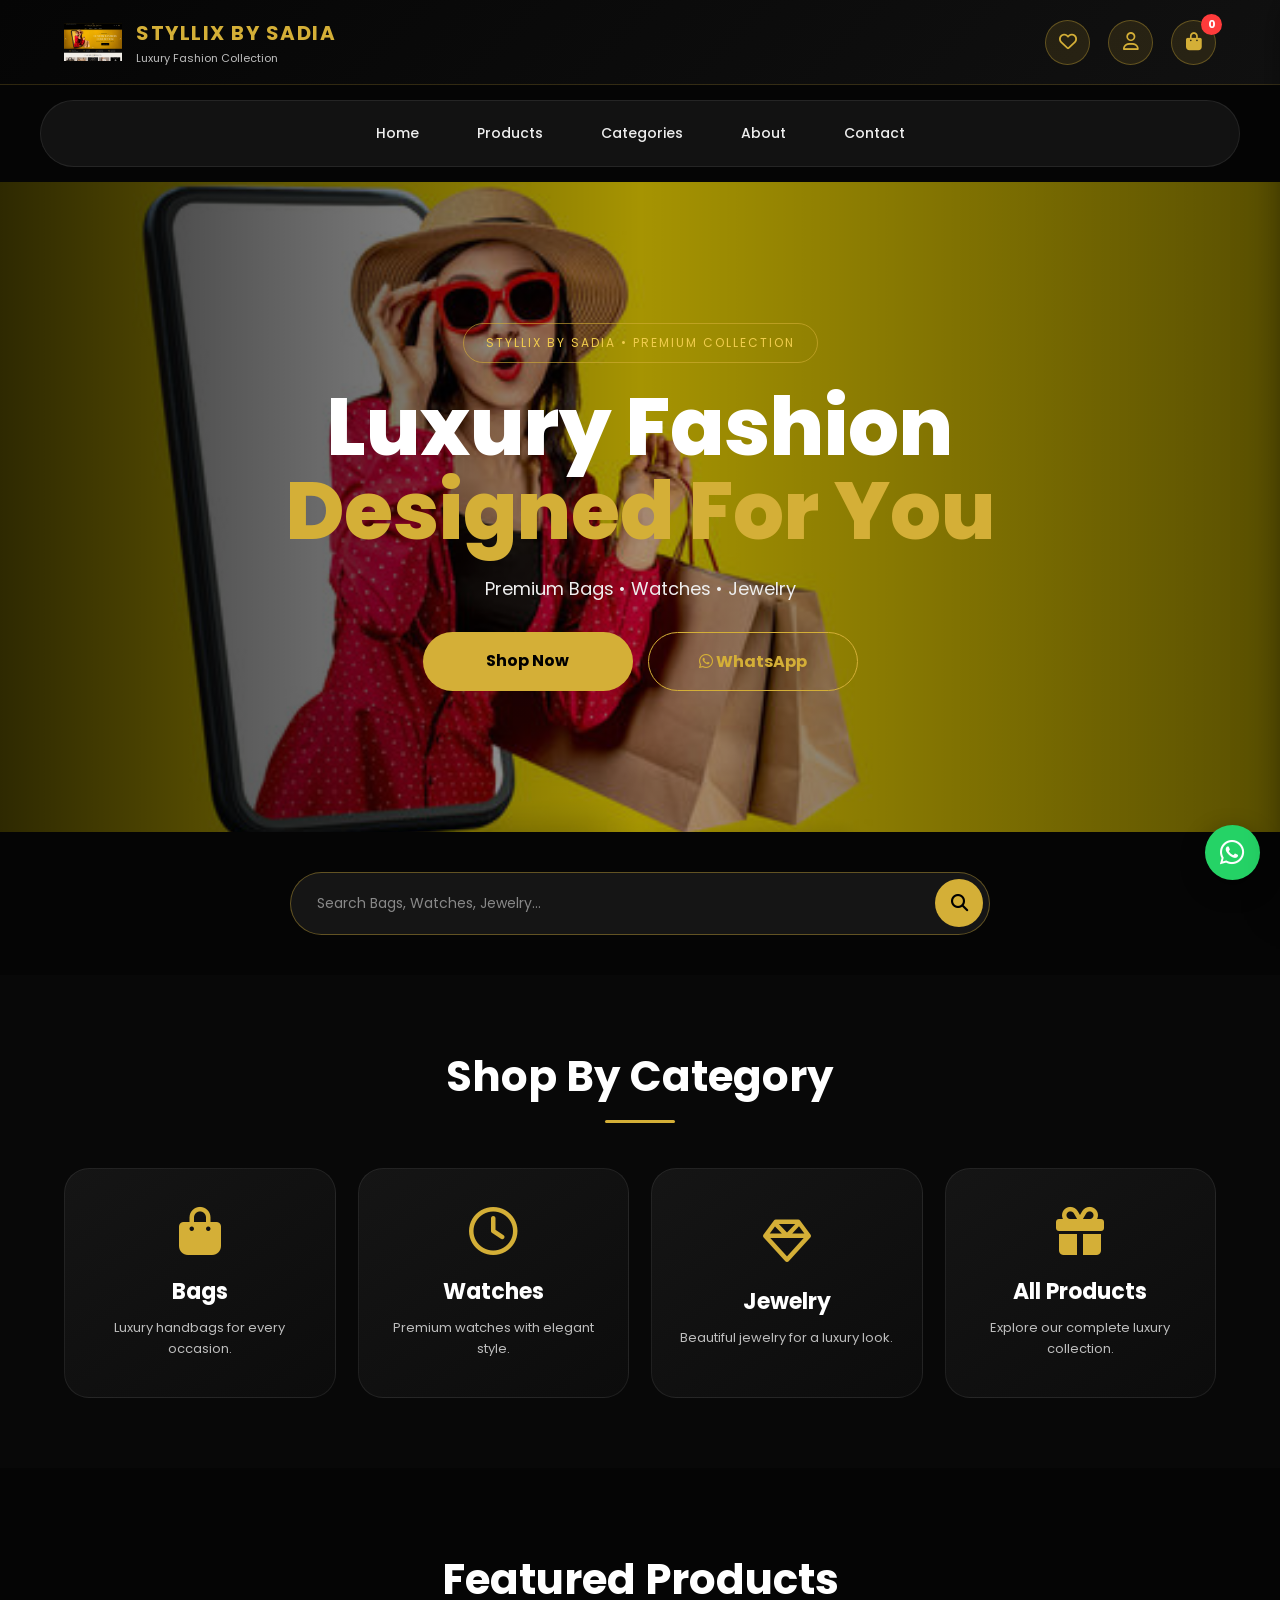
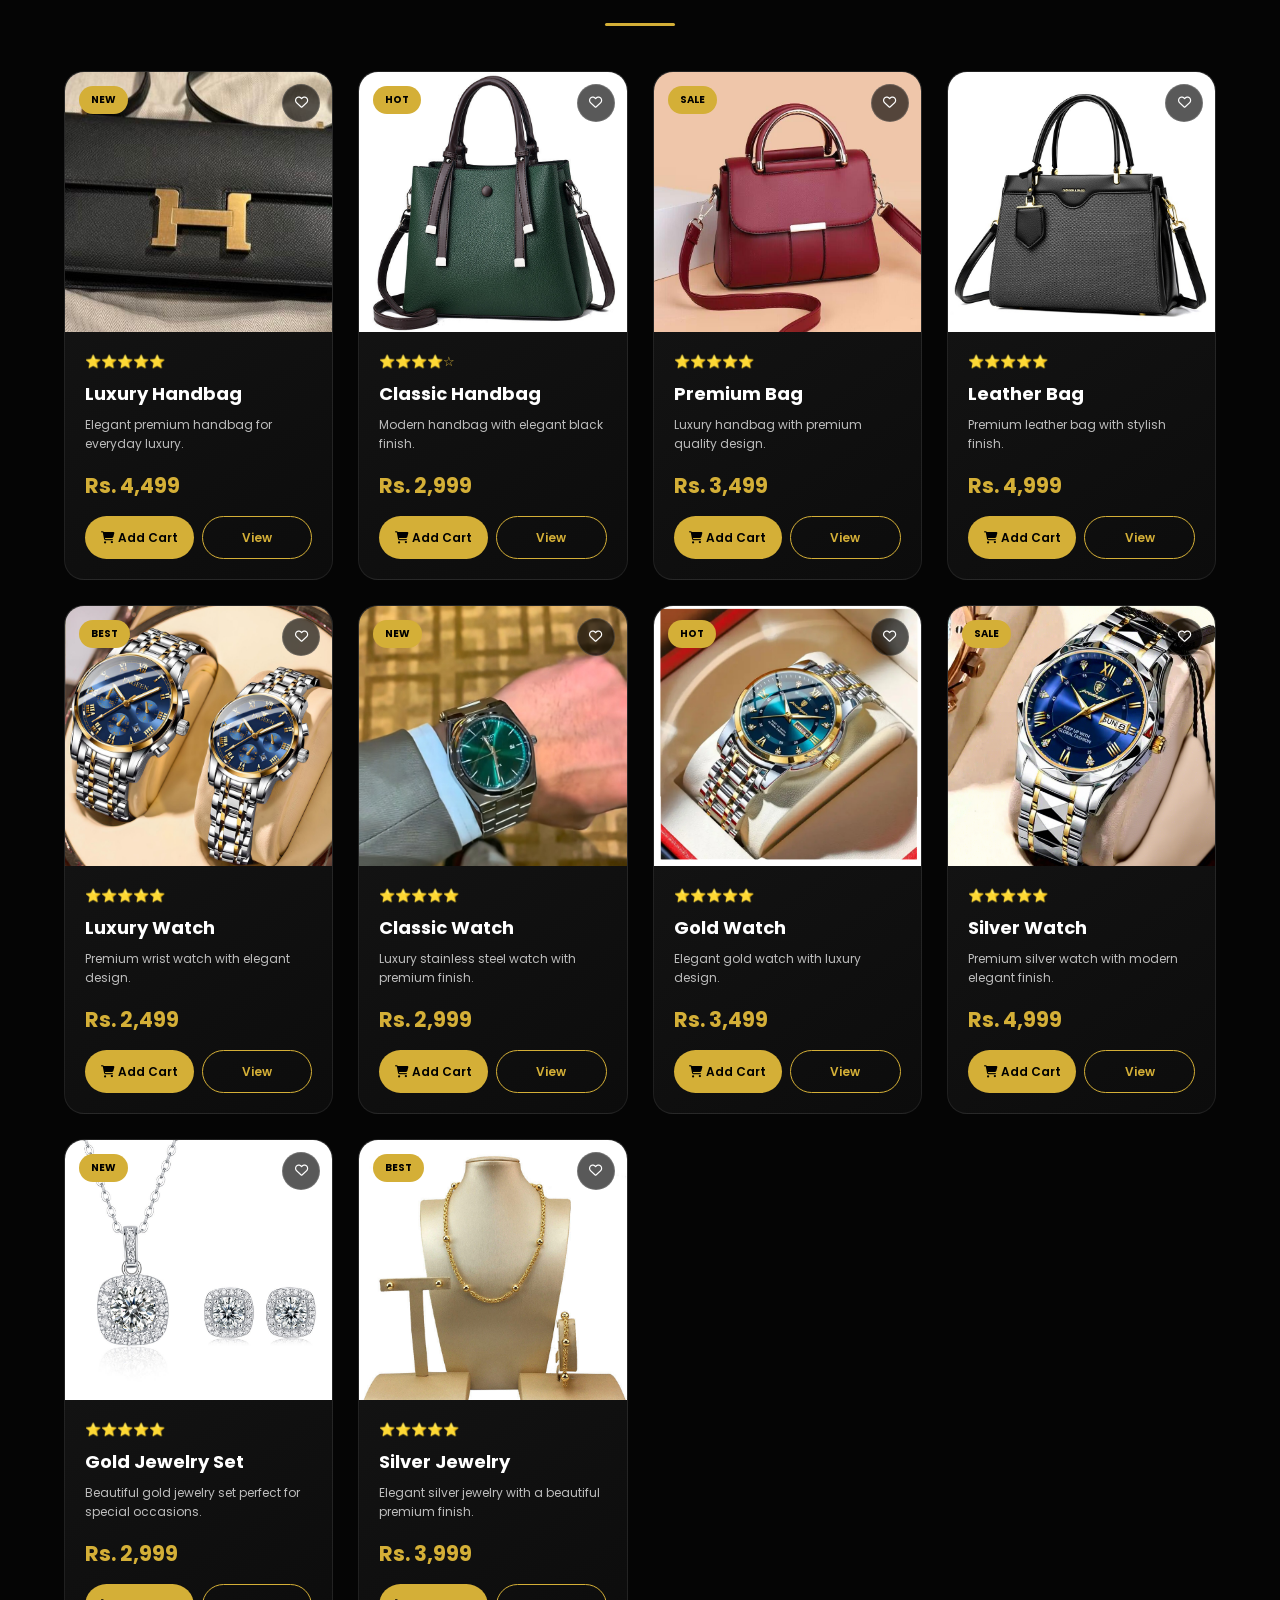
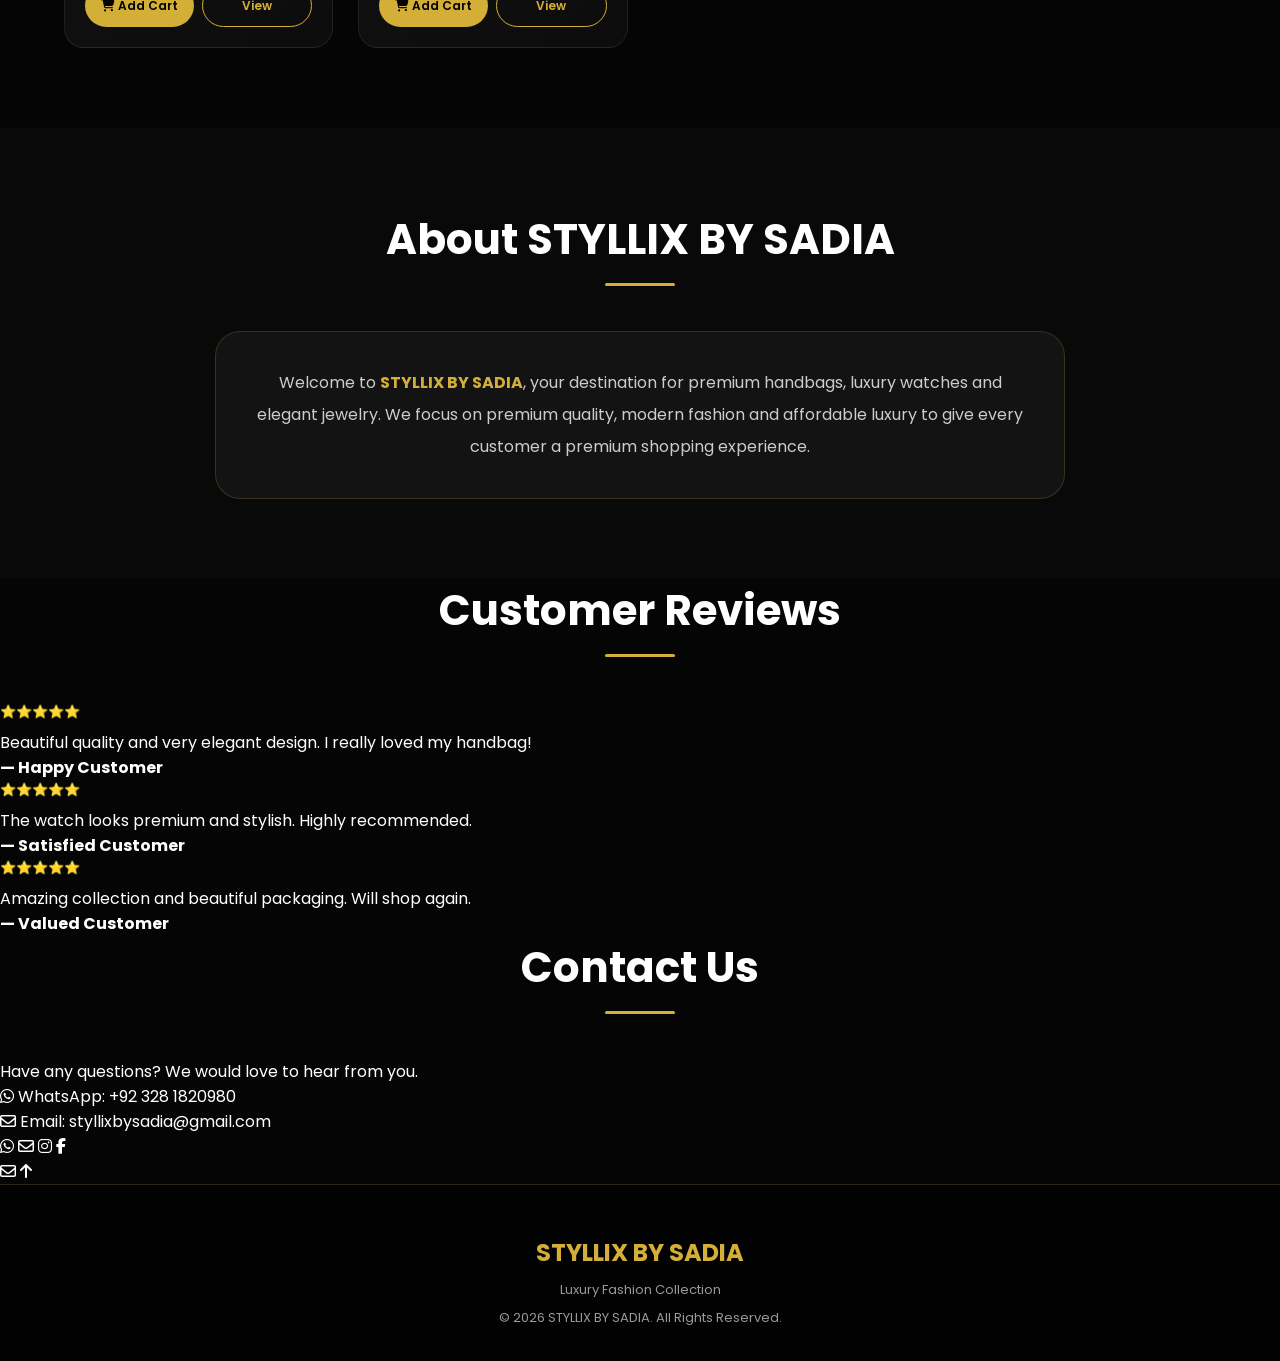
<file: index.html>
<!DOCTYPE html>
<html lang="en">

<head>
    <meta charset="UTF-8">
    <meta name="viewport" content="width=device-width, initial-scale=1.0">

    <title>STYLLIX BY SADIA | Luxury Fashion Store</title>

    <link rel="icon" href="images/logo.png">

    <!-- CSS -->
    <link rel="stylesheet" href="style.css">

    <!-- Google Font -->
    <link rel="preconnect" href="https://fonts.googleapis.com">
    <link rel="preconnect" href="https://fonts.gstatic.com" crossorigin>

    <link href="https://fonts.googleapis.com/css2?family=Poppins:wght@300;400;500;600;700;800&display=swap"
        rel="stylesheet">

    <!-- Font Awesome -->
    <link rel="stylesheet"
        href="https://cdnjs.cloudflare.com/ajax/libs/font-awesome/6.7.2/css/all.min.css">
</head>


<body>


<!-- =========================================
     HEADER
========================================= -->

<header class="top-header">

    <div class="logo-box">

        <a href="#home">
            <img
                src="images/logo.png"
                alt="STYLLIX BY SADIA Logo"
                class="logo"
            >
        </a>

        <div class="brand-text">

            <h1>STYLLIX BY SADIA</h1>

            <p>Luxury Fashion Collection</p>

        </div>

    </div>


    <div class="header-icons">

        <!-- Wishlist -->
        <a href="#products"
           aria-label="Wishlist"
           title="Wishlist">

            <i class="fa-regular fa-heart"></i>

        </a>


        <!-- Contact -->
        <a href="#contact"
           aria-label="Contact"
           title="Contact">

            <i class="fa-regular fa-user"></i>

        </a>


        <!-- Cart -->
        <div
            id="cartIcon"
            class="cart-icon"
            role="button"
            tabindex="0"
            aria-label="Shopping Cart"
            title="Shopping Cart"
        >

            <i class="fa-solid fa-bag-shopping"></i>

            <span id="cart-count">0</span>

        </div>

    </div>

</header>



<!-- =========================================
     NAVBAR
========================================= -->

<nav class="navbar">

    <a href="#home">Home</a>

    <a href="#products">Products</a>

    <a href="#categories">Categories</a>

    <a href="#about">About</a>

    <a href="#contact">Contact</a>

</nav>



<!-- =========================================
     HERO
========================================= -->

<section class="hero" id="home">


    <div class="slider">

        <img
            src="images/hero1.jpg"
            class="slide active"
            alt="STYLLIX BY SADIA Luxury Fashion"
        >

        <img
            src="images/hero2.jpg"
            class="slide"
            alt="Luxury Handbags"
        >

        <img
            src="images/hero3.jpg"
            class="slide"
            alt="Luxury Watches"
        >

        <img
            src="images/hero4.jpg"
            class="slide"
            alt="Luxury Jewelry"
        >

    </div>


    <div class="hero-overlay"></div>


    <div class="hero-content">

        <span class="premium-tag">
            STYLLIX BY SADIA • PREMIUM COLLECTION
        </span>

        <h2>
            Luxury Fashion
            <br>
            <span>Designed For You</span>
        </h2>

        <p>
            Premium Bags • Watches • Jewelry
        </p>


        <div class="hero-buttons">

            <a href="#products" class="shop-btn">
                Shop Now
            </a>


            <a
                href="https://wa.me/923281820980"
                target="_blank"
                rel="noopener"
                class="whatsapp-btn"
            >

                <i class="fab fa-whatsapp"></i>

                WhatsApp

            </a>

        </div>

    </div>

</section>



<!-- =========================================
     SEARCH
========================================= -->

<section class="search-section">

    <div class="search-box">

        <input
            type="text"
            id="searchInput"
            placeholder="Search Bags, Watches, Jewelry..."
            autocomplete="off"
        >

        <button
            id="searchBtn"
            type="button"
            aria-label="Search"
        >

            <i class="fa-solid fa-magnifying-glass"></i>

        </button>

    </div>

</section>



<!-- =========================================
     CATEGORIES
========================================= -->

<section class="categories" id="categories">

    <h2 class="section-title">
        Shop By Category
    </h2>


    <div class="category-grid">


        <a
            href="#products"
            class="category-card"
            onclick="filterCategory('bag')"
        >

            <i class="fa-solid fa-bag-shopping"></i>

            <h3>Bags</h3>

            <p>
                Luxury handbags for every occasion.
            </p>

        </a>


        <a
            href="#products"
            class="category-card"
            onclick="filterCategory('watch')"
        >

            <i class="fa-regular fa-clock"></i>

            <h3>Watches</h3>

            <p>
                Premium watches with elegant style.
            </p>

        </a>


        <a
            href="#products"
            class="category-card"
            onclick="filterCategory('jewelry')"
        >

            <i class="fa-regular fa-gem"></i>

            <h3>Jewelry</h3>

            <p>
                Beautiful jewelry for a luxury look.
            </p>

        </a>


        <a
            href="#products"
            class="category-card"
            onclick="filterCategory('all')"
        >

            <i class="fa-solid fa-gift"></i>

            <h3>All Products</h3>

            <p>
                Explore our complete luxury collection.
            </p>

        </a>

    </div>

</section>



<!-- =========================================
     PRODUCTS
========================================= -->

<section class="products" id="products">

    <h2 class="section-title">
        Featured Products
    </h2>


    <div class="product-grid">


        <!-- BAG 1 -->

        <div class="product-card" data-category="bag">

            <span class="badge">NEW</span>

            <button class="wishlist-btn" type="button">

                <i class="fa-regular fa-heart"></i>

            </button>

            <img
                src="images/bag1.jpg"
                alt="Luxury Handbag"
            >

            <div class="product-info">

                <div class="rating">
                    ⭐⭐⭐⭐⭐
                </div>

                <h3>Luxury Handbag</h3>

                <p>
                    Elegant premium handbag for everyday luxury.
                </p>

                <div class="price">
                    Rs. 4,499
                </div>

                <div class="product-buttons">

                    <button class="cart-btn" type="button">

                        <i class="fa-solid fa-cart-shopping"></i>
                        Add Cart

                    </button>

                    <a href="product.html?id=bag1"
                       class="view-btn">

                        View

                    </a>

                </div>

            </div>

        </div>



        <!-- BAG 2 -->

        <div class="product-card" data-category="bag">

            <span class="badge">HOT</span>

            <button class="wishlist-btn" type="button">

                <i class="fa-regular fa-heart"></i>

            </button>

            <img
                src="images/bag2.jpg"
                alt="Classic Handbag"
            >

            <div class="product-info">

                <div class="rating">
                    ⭐⭐⭐⭐☆
                </div>

                <h3>Classic Handbag</h3>

                <p>
                    Modern handbag with elegant black finish.
                </p>

                <div class="price">
                    Rs. 2,999
                </div>

                <div class="product-buttons">

                    <button class="cart-btn" type="button">

                        <i class="fa-solid fa-cart-shopping"></i>
                        Add Cart

                    </button>

                    <a href="product.html?id=bag2"
                       class="view-btn">

                        View

                    </a>

                </div>

            </div>

        </div>



        <!-- BAG 3 -->

        <div class="product-card" data-category="bag">

            <span class="badge">SALE</span>

            <button class="wishlist-btn" type="button">

                <i class="fa-regular fa-heart"></i>

            </button>

            <img
                src="images/bag3.jpg"
                alt="Premium Bag"
            >

            <div class="product-info">

                <div class="rating">
                    ⭐⭐⭐⭐⭐
                </div>

                <h3>Premium Bag</h3>

                <p>
                    Luxury handbag with premium quality design.
                </p>

                <div class="price">
                    Rs. 3,499
                </div>

                <div class="product-buttons">

                    <button class="cart-btn" type="button">

                        <i class="fa-solid fa-cart-shopping"></i>
                        Add Cart

                    </button>

                    <a href="product.html?id=bag3"
                       class="view-btn">

                        View

                    </a>

                </div>

            </div>

        </div>



        <!-- BAG 4 -->

        <div class="product-card" data-category="bag">

            <button class="wishlist-btn" type="button">

                <i class="fa-regular fa-heart"></i>

            </button>

            <img
                src="images/bag4.jpg"
                alt="Leather Bag"
            >

            <div class="product-info">

                <div class="rating">
                    ⭐⭐⭐⭐⭐
                </div>

                <h3>Leather Bag</h3>

                <p>
                    Premium leather bag with stylish finish.
                </p>

                <div class="price">
                    Rs. 4,999
                </div>

                <div class="product-buttons">

                    <button class="cart-btn" type="button">

                        <i class="fa-solid fa-cart-shopping"></i>
                        Add Cart

                    </button>

                    <a href="product.html?id=bag4"
                       class="view-btn">

                        View

                    </a>

                </div>

            </div>

        </div>



        <!-- WATCH 1 -->

        <div class="product-card" data-category="watch">

            <span class="badge">BEST</span>

            <button class="wishlist-btn" type="button">

                <i class="fa-regular fa-heart"></i>

            </button>

            <img
                src="images/watch1.jpg"
                alt="Luxury Watch"
            >

            <div class="product-info">

                <div class="rating">
                    ⭐⭐⭐⭐⭐
                </div>

                <h3>Luxury Watch</h3>

                <p>
                    Premium wrist watch with elegant design.
                </p>

                <div class="price">
                    Rs. 2,499
                </div>

                <div class="product-buttons">

                    <button class="cart-btn" type="button">

                        <i class="fa-solid fa-cart-shopping"></i>
                        Add Cart

                    </button>

                    <a href="product.html?id=watch1"
                       class="view-btn">

                        View

                    </a>

                </div>

            </div>

        </div>



        <!-- WATCH 2 -->

        <div class="product-card" data-category="watch">

            <span class="badge">NEW</span>

            <button class="wishlist-btn" type="button">

                <i class="fa-regular fa-heart"></i>

            </button>

            <img
                src="images/watch2.jpg"
                alt="Classic Watch"
            >

            <div class="product-info">

                <div class="rating">
                    ⭐⭐⭐⭐⭐
                </div>

                <h3>Classic Watch</h3>

                <p>
                    Luxury stainless steel watch with premium finish.
                </p>

                <div class="price">
                    Rs. 2,999
                </div>

                <div class="product-buttons">

                    <button class="cart-btn" type="button">

                        <i class="fa-solid fa-cart-shopping"></i>
                        Add Cart

                    </button>

                    <a href="product.html?id=watch2"
                       class="view-btn">

                        View

                    </a>

                </div>

            </div>

        </div>



        <!-- WATCH 3 -->

        <div class="product-card" data-category="watch">

            <span class="badge">HOT</span>

            <button class="wishlist-btn" type="button">

                <i class="fa-regular fa-heart"></i>

            </button>

            <img
                src="images/watch3.jpg"
                alt="Gold Watch"
            >

            <div class="product-info">

                <div class="rating">
                    ⭐⭐⭐⭐⭐
                </div>

                <h3>Gold Watch</h3>

                <p>
                    Elegant gold watch with luxury design.
                </p>

                <div class="price">
                    Rs. 3,499
                </div>

                <div class="product-buttons">

                    <button class="cart-btn" type="button">

                        <i class="fa-solid fa-cart-shopping"></i>
                        Add Cart

                    </button>

                    <a href="product.html?id=watch3"
                       class="view-btn">

                        View

                    </a>

                </div>

            </div>

        </div>



        <!-- WATCH 4 -->

        <div class="product-card" data-category="watch">

            <span class="badge">SALE</span>

            <button class="wishlist-btn" type="button">

                <i class="fa-regular fa-heart"></i>

            </button>

            <img
                src="images/watch4.jpg"
                alt="Silver Watch"
            >

            <div class="product-info">

                <div class="rating">
                    ⭐⭐⭐⭐⭐
                </div>

                <h3>Silver Watch</h3>

                <p>
                    Premium silver watch with modern elegant finish.
                </p>

                <div class="price">
                    Rs. 4,999
                </div>

                <div class="product-buttons">

                    <button class="cart-btn" type="button">

                        <i class="fa-solid fa-cart-shopping"></i>
                        Add Cart

                    </button>

                    <a href="product.html?id=watch4"
                       class="view-btn">

                        View

                    </a>

                </div>

            </div>

        </div>



        <!-- JEWELRY 1 -->

        <div class="product-card" data-category="jewelry">

            <span class="badge">NEW</span>

            <button class="wishlist-btn" type="button">

                <i class="fa-regular fa-heart"></i>

            </button>

            <img
                src="images/jewelry1.jpg"
                alt="Gold Jewelry Set"
            >

            <div class="product-info">

                <div class="rating">
                    ⭐⭐⭐⭐⭐
                </div>

                <h3>Gold Jewelry Set</h3>

                <p>
                    Beautiful gold jewelry set perfect for special occasions.
                </p>

                <div class="price">
                    Rs. 2,999
                </div>

                <div class="product-buttons">

                    <button class="cart-btn" type="button">

                        <i class="fa-solid fa-cart-shopping"></i>
                        Add Cart

                    </button>

                    <a href="product.html?id=jewelry1"
                       class="view-btn">

                        View

                    </a>

                </div>

            </div>

        </div>



        <!-- JEWELRY 2 -->

        <div class="product-card" data-category="jewelry">

            <span class="badge">BEST</span>

            <button class="wishlist-btn" type="button">

                <i class="fa-regular fa-heart"></i>

            </button>

            <img
                src="images/jewelry2.jpg"
                alt="Silver Jewelry"
            >

            <div class="product-info">

                <div class="rating">
                    ⭐⭐⭐⭐⭐
                </div>

                <h3>Silver Jewelry</h3>

                <p>
                    Elegant silver jewelry with a beautiful premium finish.
                </p>

                <div class="price">
                    Rs. 3,999
                </div>

                <div class="product-buttons">

                    <button class="cart-btn" type="button">

                        <i class="fa-solid fa-cart-shopping"></i>
                        Add Cart

                    </button>

                    <a href="product.html?id=jewelry2"
                       class="view-btn">

                        View

                    </a>

                </div>

            </div>

        </div>


    </div>

</section>



<!-- =========================================
     ABOUT
========================================= -->

<section class="about" id="about">

    <h2 class="section-title">
        About STYLLIX BY SADIA
    </h2>

    <div class="about-content">

        <p>

            Welcome to
            <strong>STYLLIX BY SADIA</strong>,

            your destination for premium handbags,
            luxury watches and elegant jewelry.

            We focus on premium quality,
            modern fashion and affordable luxury
            to give every customer a premium shopping experience.

        </p>

    </div>

</section>



<!-- =========================================
     REVIEWS
========================================= -->

<section class="reviews">

    <h2 class="section-title">
        Customer Reviews
    </h2>


    <div class="review-grid">


        <div class="review-card">

            <div class="rating">
                ⭐⭐⭐⭐⭐
            </div>

            <p>
                Beautiful quality and very elegant design.
                I really loved my handbag!
            </p>

            <h4>
                — Happy Customer
            </h4>

        </div>


        <div class="review-card">

            <div class="rating">
                ⭐⭐⭐⭐⭐
            </div>

            <p>
                The watch looks premium and stylish.
                Highly recommended.
            </p>

            <h4>
                — Satisfied Customer
            </h4>

        </div>


        <div class="review-card">

            <div class="rating">
                ⭐⭐⭐⭐⭐
            </div>

            <p>
                Amazing collection and beautiful packaging.
                Will shop again.
            </p>

            <h4>
                — Valued Customer
            </h4>

        </div>


    </div>

</section>



<!-- =========================================
     CONTACT
========================================= -->

<section class="contact" id="contact">

    <h2 class="section-title">
        Contact Us
    </h2>

    <p>
        Have any questions? We would love to hear from you.
    </p>

    <p>
        <i class="fa-brands fa-whatsapp"></i>
        WhatsApp: +92 328 1820980
    </p>

    <p>
        <i class="fa-regular fa-envelope"></i>
        Email: styllixbysadia@gmail.com
    </p>


    <div class="social-icons">


        <!-- WhatsApp -->

        <a
            href="https://wa.me/923281820980"
            target="_blank"
            rel="noopener"
            aria-label="WhatsApp"
        >

            <i class="fa-brands fa-whatsapp"></i>

        </a>


        <!-- Email -->

        <a
            href="mailto:styllixbysadia@gmail.com"
            aria-label="Email"
        >

            <i class="fa-regular fa-envelope"></i>

        </a>


        <!-- Instagram -->

        <a
            href="#"
            aria-label="Instagram"
        >

            <i class="fa-brands fa-instagram"></i>

        </a>


        <!-- Facebook -->

        <a
            href="#"
            aria-label="Facebook"
        >

            <i class="fa-brands fa-facebook-f"></i>

        </a>

    </div>

</section>



<!-- =========================================
     CART SIDEBAR
========================================= -->

<div class="cart-sidebar" id="cart">


    <div class="cart-header">

        <h2>
            Shopping Cart
        </h2>

        <span
            class="close-cart"
            id="closeCart"
        >
            &times;
        </span>

    </div>


    <div
        class="cart-items"
        id="cartItems"
    >

        <p>
            Your cart is empty.
        </p>

    </div>


    <div class="cart-footer">

        <button
            class="checkout-btn"
            type="button"
        >

            <i class="fab fa-whatsapp"></i>

            Checkout on WhatsApp

        </button>

    </div>

</div>



<!-- =========================================
     FLOATING WHATSAPP
========================================= -->

<a
    href="https://wa.me/923281820980"
    class="whatsapp-float"
    target="_blank"
    rel="noopener"
    aria-label="Chat on WhatsApp"
    title="Chat on WhatsApp"
>

    <i class="fab fa-whatsapp"></i>

</a>



<!-- =========================================
     FLOATING EMAIL
========================================= -->

<a
    href="mailto:styllixbysadia@gmail.com"
    class="email-float"
    aria-label="Send Email"
    title="Send Email"
>

    <i class="fa-regular fa-envelope"></i>

</a>



<!-- =========================================
     BACK TO TOP
========================================= -->

<a
    href="#home"
    class="top-btn"
    aria-label="Back to Top"
    title="Back to Top"
>

    <i class="fa-solid fa-arrow-up"></i>

</a>



<!-- =========================================
     FOOTER
========================================= -->

<footer>

    <h2>
        STYLLIX BY SADIA
    </h2>

    <p>
        Luxury Fashion Collection
    </p>

    <p>
        © 2026 STYLLIX BY SADIA. All Rights Reserved.
    </p>

</footer>



<!-- =========================================
     JAVASCRIPT
========================================= -->

<script src="script.js"></script>

</body>

</html>
</file>
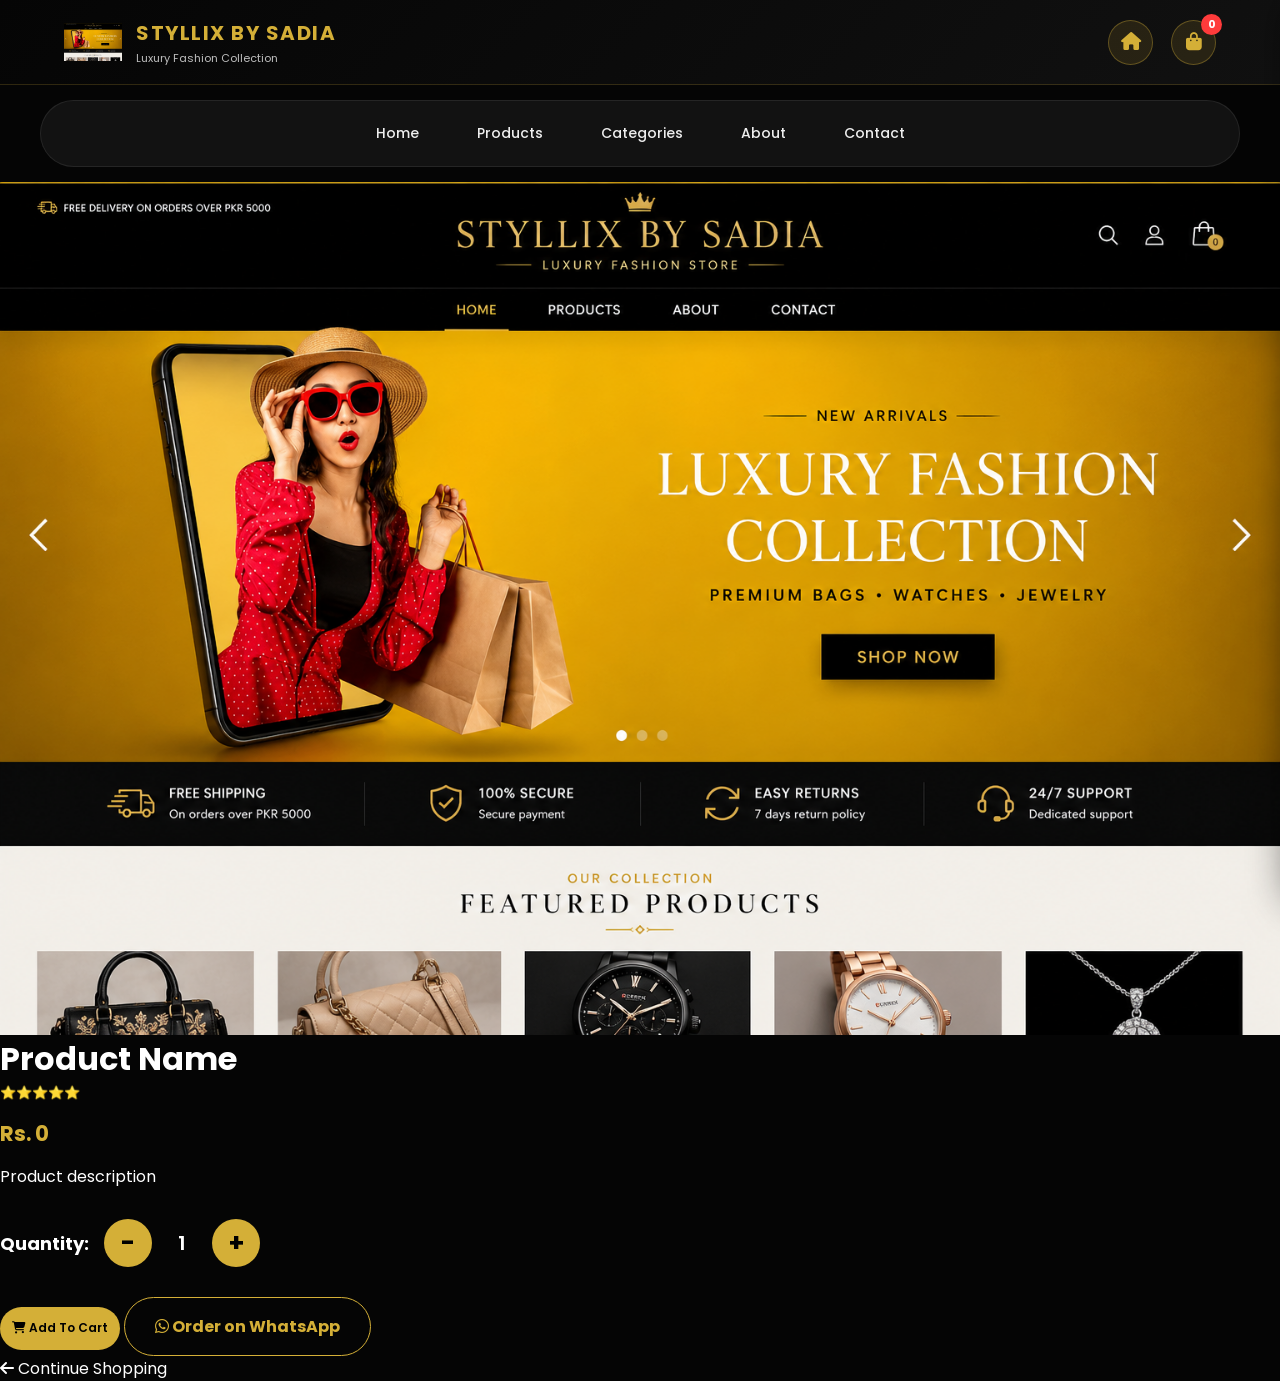
<file: product.html>
<!DOCTYPE html>
<html lang="en">

<head>

    <meta charset="UTF-8">

    <meta name="viewport"
          content="width=device-width, initial-scale=1.0">

    <title>Product | STYLLIX BY SADIA</title>

    <link rel="icon"
          href="images/logo.png">

    <!-- CSS -->
    <link rel="stylesheet"
          href="style.css">

    <!-- Google Font -->
    <link rel="preconnect"
          href="https://fonts.googleapis.com">

    <link rel="preconnect"
          href="https://fonts.gstatic.com"
          crossorigin>

    <link href="https://fonts.googleapis.com/css2?family=Poppins:wght@300;400;500;600;700;800&display=swap"
          rel="stylesheet">

    <!-- Font Awesome -->
    <link rel="stylesheet"
          href="https://cdnjs.cloudflare.com/ajax/libs/font-awesome/6.7.2/css/all.min.css">

</head>


<body>


<!-- ==================================================
     HEADER
================================================== -->

<header class="top-header">

    <!-- LOGO -->

    <div class="logo-box">

        <a href="index.html">

            <img
                src="images/logo.png"
                alt="STYLLIX BY SADIA Logo"
                class="logo"
            >

        </a>


        <div class="brand-text">

            <h1>
                STYLLIX BY SADIA
            </h1>

            <p>
                Luxury Fashion Collection
            </p>

        </div>

    </div>


    <!-- HEADER ICONS -->

    <div class="header-icons">


        <!-- HOME -->

        <a
            href="index.html"
            title="Home"
            aria-label="Home"
        >

            <i class="fa-solid fa-house"></i>

        </a>


        <!-- CART -->

        <div
            id="cartIcon"
            class="cart-icon"
            role="button"
            tabindex="0"
            aria-label="Shopping Cart"
            title="Shopping Cart"
        >

            <i class="fa-solid fa-bag-shopping"></i>

            <span id="cart-count">
                0
            </span>

        </div>

    </div>

</header>



<!-- ==================================================
     NAVIGATION
================================================== -->

<nav class="navbar">

    <a href="index.html">
        Home
    </a>

    <a href="index.html#products">
        Products
    </a>

    <a href="index.html#categories">
        Categories
    </a>

    <a href="index.html#about">
        About
    </a>

    <a href="index.html#contact">
        Contact
    </a>

</nav>



<!-- ==================================================
     PRODUCT DETAIL
================================================== -->

<main class="product-detail-page">


    <div class="product-detail-card">


        <!-- PRODUCT IMAGE -->

        <div class="product-detail-image-box">

            <img
                id="productImage"
                src="images/logo.png"
                alt="Product"
            >

        </div>



        <!-- PRODUCT INFORMATION -->

        <div class="product-detail-info">


            <!-- BADGE -->

            <span
                id="productBadge"
                class="badge"
            >

                NEW

            </span>



            <!-- PRODUCT NAME -->

            <h1 id="productName">

                Product Name

            </h1>



            <!-- RATING -->

            <div
                id="productRating"
                class="rating"
            >

                ⭐⭐⭐⭐⭐

            </div>



            <!-- PRICE -->

            <div
                id="productPrice"
                class="price"
            >

                Rs. 0

            </div>



            <!-- DESCRIPTION -->

            <p id="productDescription">

                Product description

            </p>



            <!-- QUANTITY -->

            <div class="quantity-box">


                <strong>
                    Quantity:
                </strong>


                <button
                    id="minusBtn"
                    type="button"
                    aria-label="Decrease quantity"
                >

                    −

                </button>


                <span id="quantity">

                    1

                </span>


                <button
                    id="plusBtn"
                    type="button"
                    aria-label="Increase quantity"
                >

                    +

                </button>


            </div>



            <!-- BUTTONS -->

            <div class="detail-buttons">


                <!-- ADD TO CART -->

                <button
                    id="addToCartBtn"
                    class="cart-btn"
                    type="button"
                >

                    <i class="fa-solid fa-cart-shopping"></i>

                    Add To Cart

                </button>



                <!-- WHATSAPP -->

                <button
                    id="whatsappBtn"
                    class="whatsapp-btn"
                    type="button"
                >

                    <i class="fab fa-whatsapp"></i>

                    Order on WhatsApp

                </button>


            </div>



            <!-- CONTINUE SHOPPING -->

            <a
                href="index.html#products"
                class="continue-shopping"
            >

                <i class="fa-solid fa-arrow-left"></i>

                Continue Shopping

            </a>


        </div>

    </div>

</main>



<!-- ==================================================
     CART SIDEBAR
================================================== -->

<div
    id="cartSidebar"
    class="cart-sidebar"
>


    <!-- CART HEADER -->

    <div class="cart-header">


        <h2>
            Your Cart
        </h2>


        <button
            id="closeCart"
            type="button"
            aria-label="Close Cart"
        >

            <i class="fa-solid fa-xmark"></i>

        </button>


    </div>



    <!-- CART ITEMS -->

    <div
        id="cartItems"
        class="cart-items"
    >

        <p class="empty-cart">

            Your cart is empty.

        </p>

    </div>



    <!-- CART FOOTER -->

    <div class="cart-footer">


        <h3>

            Total:

            <span id="cartTotal">

                Rs. 0

            </span>

        </h3>



        <!-- CHECKOUT -->

        <button
            id="checkoutBtn"
            class="whatsapp-btn"
            type="button"
        >

            <i class="fab fa-whatsapp"></i>

            Order on WhatsApp

        </button>


    </div>

</div>



<!-- ==================================================
     CART OVERLAY
================================================== -->

<div
    id="cartOverlay"
    class="cart-overlay"
>
</div>



<!-- ==================================================
     JAVASCRIPT
================================================== -->

<script src="script.js"></script>


</body>

</html>
</file>
<file: style.css>
/* =========================================================
   STYLLIX BY SADIA
   FINAL RESPONSIVE PREMIUM CSS
   MATTE BLACK + GOLD THEME
========================================================= */


/* =========================================================
   RESET
========================================================= */

* {
    margin: 0;
    padding: 0;
    box-sizing: border-box;
}


html {
    scroll-behavior: smooth;
}


body {
    font-family: "Poppins", sans-serif;
    background: #050505;
    color: #ffffff;
    overflow-x: hidden;
}


img {
    max-width: 100%;
    display: block;
}


a {
    color: inherit;
    text-decoration: none;
}


button,
input {
    font-family: inherit;
}


button {
    cursor: pointer;
}


/* =========================================================
   VARIABLES
========================================================= */

:root {

    --black: #050505;

    --dark: #0b0b0b;

    --card: #111111;

    --card-light: #181818;

    --gold: #d4af37;

    --gold-light: #f0cc4d;

    --white: #ffffff;

    --gray: #bdbdbd;

    --border: rgba(212, 175, 55, 0.35);

    --shadow:
        0 15px 40px rgba(0, 0, 0, 0.45);

}


/* =========================================================
   HEADER
========================================================= */

.top-header {

    width: 100%;

    min-height: 85px;

    padding: 12px 5%;

    display: flex;

    align-items: center;

    justify-content: space-between;

    background:
        linear-gradient(
            135deg,
            #050505,
            #111111
        );

    border-bottom:
        1px solid
        rgba(212, 175, 55, 0.2);

    position: relative;

    z-index: 1000;

}


.logo-box {

    display: flex;

    align-items: center;

    gap: 14px;

}


.logo {

    width: 58px;

    height: 58px;

    object-fit: contain;

    border-radius: 10px;

}


.brand-text h1 {

    color: var(--gold);

    font-size: 20px;

    font-weight: 700;

    letter-spacing: 1.5px;

}


.brand-text p {

    color: var(--gray);

    font-size: 11px;

    margin-top: 2px;

}


.header-icons {

    display: flex;

    align-items: center;

    gap: 18px;

}


.header-icons > a,
.cart-icon {

    width: 45px;

    height: 45px;

    display: flex;

    align-items: center;

    justify-content: center;

    background: rgba(212, 175, 55, 0.12);

    border: 1px solid var(--border);

    border-radius: 50%;

    color: var(--gold);

    font-size: 18px;

    transition: 0.3s ease;

    position: relative;

}


.header-icons > a:hover,
.cart-icon:hover {

    background: var(--gold);

    color: #000;

    transform: translateY(-3px);

}


#cart-count {

    position: absolute;

    top: -7px;

    right: -7px;

    min-width: 21px;

    height: 21px;

    padding: 2px 5px;

    background: #ff3b3b;

    color: white;

    font-size: 11px;

    font-weight: 700;

    border-radius: 50%;

    display: flex;

    align-items: center;

    justify-content: center;

}


/* =========================================================
   NAVBAR
========================================================= */

.navbar {

    width: 94%;

    max-width: 1200px;

    margin: 15px auto;

    padding: 10px;

    display: flex;

    justify-content: center;

    align-items: center;

    gap: 8px;

    background:
        rgba(20, 20, 20, 0.95);

    border:
        1px solid
        rgba(255, 255, 255, 0.08);

    border-radius: 50px;

    position: relative;

    z-index: 100;

}


.navbar a {

    padding: 12px 25px;

    color: #eeeeee;

    font-size: 14px;

    font-weight: 500;

    border-radius: 30px;

    transition: 0.3s ease;

}


.navbar a:hover {

    background: var(--gold);

    color: #000;

}


/* =========================================================
   HERO
========================================================= */

.hero {

    min-height: 650px;

    position: relative;

    overflow: hidden;

    display: flex;

    align-items: center;

    justify-content: center;

}


.slider {

    position: absolute;

    inset: 0;

    width: 100%;

    height: 100%;

}


.slide {

    position: absolute;

    inset: 0;

    width: 100%;

    height: 100%;

    object-fit: cover;

    opacity: 0;

    transition:
        opacity 1s ease;

}


.slide.active {

    opacity: 1;

}


.hero-overlay {

    position: absolute;

    inset: 0;

    background:
        linear-gradient(
            90deg,
            rgba(0, 0, 0, 0.82),
            rgba(0, 0, 0, 0.35),
            rgba(0, 0, 0, 0.65)
        );

    z-index: 2;

}


.hero-content {

    width: 90%;

    max-width: 900px;

    position: relative;

    z-index: 3;

    text-align: center;

}


.premium-tag {

    display: inline-block;

    padding: 10px 22px;

    border:
        1px solid
        rgba(212, 175, 55, 0.6);

    border-radius: 30px;

    color: var(--gold-light);

    font-size: 12px;

    letter-spacing: 2px;

    margin-bottom: 22px;

}


.hero-content h2 {

    font-size: clamp(40px, 7vw, 80px);

    line-height: 1.05;

    font-weight: 800;

}


.hero-content h2 span {

    color: var(--gold);

}


.hero-content p {

    margin: 22px 0 30px;

    color: #eeeeee;

    font-size: 18px;

}


.hero-buttons {

    display: flex;

    justify-content: center;

    gap: 15px;

    flex-wrap: wrap;

}


.shop-btn,
.whatsapp-btn {

    min-width: 210px;

    padding: 16px 30px;

    border-radius: 35px;

    font-size: 16px;

    font-weight: 700;

    transition: 0.3s ease;

}


.shop-btn {

    border: none;

    background: var(--gold);

    color: #000;

}


.shop-btn:hover {

    background: var(--gold-light);

    transform: translateY(-3px);

}


.whatsapp-btn {

    background: transparent;

    border:
        1px solid
        var(--gold);

    color: var(--gold);

}


.whatsapp-btn:hover {

    background: var(--gold);

    color: #000;

}


/* =========================================================
   SEARCH
========================================================= */

.search-section {

    padding: 40px 5%;

    background: var(--black);

}


.search-box {

    width: 100%;

    max-width: 700px;

    margin: auto;

    display: flex;

    padding: 6px;

    background: #151515;

    border:
        1px solid
        rgba(212, 175, 55, 0.4);

    border-radius: 50px;

}


.search-box input {

    flex: 1;

    min-width: 0;

    padding: 14px 20px;

    background: transparent;

    border: none;

    outline: none;

    color: white;

    font-size: 14px;

}


.search-box input::placeholder {

    color: #888;

}


.search-box button {

    width: 48px;

    height: 48px;

    border: none;

    border-radius: 50%;

    background: var(--gold);

    color: #000;

    font-size: 17px;

}


/* =========================================================
   SECTION TITLES
========================================================= */

.section-title {

    text-align: center;

    font-size: clamp(28px, 5vw, 42px);

    margin-bottom: 45px;

    font-weight: 700;

}


.section-title::after {

    content: "";

    display: block;

    width: 70px;

    height: 3px;

    margin: 12px auto 0;

    background: var(--gold);

    border-radius: 10px;

}


/* =========================================================
   CATEGORIES
========================================================= */

.categories {

    padding: 70px 5%;

    background: #080808;

}


.category-grid {

    max-width: 1200px;

    margin: auto;

    display: grid;

    grid-template-columns:
        repeat(4, 1fr);

    gap: 22px;

}


.category-card {

    min-height: 230px;

    padding: 35px 25px;

    display: flex;

    flex-direction: column;

    align-items: center;

    justify-content: center;

    text-align: center;

    background:
        linear-gradient(
            145deg,
            #151515,
            #0c0c0c
        );

    border:
        1px solid
        rgba(255, 255, 255, 0.08);

    border-radius: 25px;

    transition: 0.35s ease;

}


.category-card:hover {

    transform: translateY(-8px);

    border-color: var(--gold);

    box-shadow:
        0 15px 35px
        rgba(212, 175, 55, 0.12);

}


.category-card i {

    font-size: 48px;

    color: var(--gold);

    margin-bottom: 20px;

}


.category-card h3 {

    font-size: 22px;

    margin-bottom: 10px;

}


.category-card p {

    color: var(--gray);

    font-size: 13px;

    line-height: 1.6;

}


/* =========================================================
   PRODUCTS
========================================================= */

.products {

    padding: 80px 5%;

    background: var(--black);

}


.product-grid {

    max-width: 1250px;

    margin: auto;

    display: grid;

    grid-template-columns:
        repeat(4, 1fr);

    gap: 25px;

}


.product-card {

    position: relative;

    overflow: hidden;

    background:
        linear-gradient(
            145deg,
            #171717,
            #0c0c0c
        );

    border:
        1px solid
        rgba(255, 255, 255, 0.08);

    border-radius: 20px;

    transition: 0.35s ease;

}


.product-card:hover {

    transform: translateY(-8px);

    border-color:
        rgba(212, 175, 55, 0.6);

    box-shadow:
        0 20px 40px
        rgba(0, 0, 0, 0.5);

}


.product-card > img {

    width: 100%;

    height: 260px;

    object-fit: cover;

    background: #111;

}


.badge {

    position: absolute;

    top: 14px;

    left: 14px;

    z-index: 5;

    padding: 6px 12px;

    background: var(--gold);

    color: #000;

    border-radius: 20px;

    font-size: 10px;

    font-weight: 700;

}


.wishlist-btn {

    position: absolute;

    top: 12px;

    right: 12px;

    z-index: 5;

    width: 38px;

    height: 38px;

    border:
        1px solid
        rgba(255, 255, 255, 0.15);

    border-radius: 50%;

    background:
        rgba(0, 0, 0, 0.65);

    color: white;

    transition: 0.3s ease;

}


.wishlist-btn:hover {

    color: #ff3b5c;

}


.product-info {

    padding: 20px;

}


.rating {

    color: var(--gold);

    font-size: 13px;

    margin-bottom: 8px;

}


.product-info h3 {

    font-size: 18px;

    margin-bottom: 8px;

}


.product-info p {

    color: var(--gray);

    font-size: 12px;

    line-height: 1.6;

    min-height: 40px;

}


.price {

    color: var(--gold);

    font-size: 21px;

    font-weight: 700;

    margin: 15px 0;

}


.product-buttons {

    display: flex;

    gap: 8px;

}


.cart-btn,
.view-btn {

    flex: 1;

    min-height: 43px;

    padding: 10px 12px;

    border-radius: 25px;

    font-size: 12px;

    font-weight: 600;

    transition: 0.3s ease;

}


.cart-btn {

    border: none;

    background: var(--gold);

    color: #000;

}


.cart-btn:hover {

    background: var(--gold-light);

}


.view-btn {

    display: inline-flex;

    align-items: center;

    justify-content: center;

    border:
        1px solid
        var(--gold);

    background: transparent;

    color: var(--gold);

}


.view-btn:hover {

    background: var(--gold);

    color: #000;

}


/* =========================================================
   ABOUT
========================================================= */

.about {

    padding: 80px 5%;

    background: #090909;

}


.about-content {

    max-width: 850px;

    margin: auto;

    padding: 35px;

    text-align: center;

    background: #131313;

    border:
        1px solid
        rgba(212, 175, 55, 0.2);

    border-radius: 25px;

}


.about-content p {

    color: #cccccc;

    font-size: 16px;

    line-height: 2;

}


.about-content strong {

    color: var(--gold);

}


/* =========================================================
   PRODUCT DETAIL PAGE
========================================================= */

.product-detail {

    max-width: 1200px;

    min-height: 600px;

    margin: 50px auto;

    padding: 40px;

    display: grid;

    grid-template-columns:
        1fr 1fr;

    gap: 60px;

    align-items: center;

}


.product-image {

    overflow: hidden;

    border-radius: 25px;

    background: #111;

    border:
        1px solid
        rgba(212, 175, 55, 0.25);

}


.product-image img {

    width: 100%;

    height: 550px;

    object-fit: cover;

}


.product-content h2 {

    font-size: clamp(30px, 5vw, 50px);

    margin-bottom: 15px;

}


.product-content > p {

    color: var(--gray);

    line-height: 1.8;

    margin: 20px 0;

}


.quantity-box {

    display: flex;

    align-items: center;

    gap: 15px;

    margin: 30px 0;

}


.quantity-box strong {

    font-size: 18px;

}


.quantity-box button {

    width: 48px;

    height: 48px;

    border: none;

    border-radius: 50%;

    background: var(--gold);

    color: #000;

    font-size: 25px;

    font-weight: 700;

}


.quantity-box span {

    min-width: 30px;

    text-align: center;

    font-size: 20px;

    font-weight: 600;

}


.product-detail-buttons {

    display: flex;

    gap: 15px;

    flex-wrap: wrap;

}


.product-detail-buttons button {

    min-width: 210px;

}


/* =========================================================
   CART SIDEBAR
========================================================= */

.cart-sidebar {

    position: fixed;

    top: 0;

    right: -420px;

    width: min(400px, 92%);

    height: 100vh;

    z-index: 5000;

    display: flex;

    flex-direction: column;

    background: #111111;

    border-left:
        1px solid
        var(--border);

    box-shadow:
        -10px 0 40px
        rgba(0, 0, 0, 0.6);

    transition: 0.4s ease;

}


.cart-sidebar.active {

    right: 0;

}


.cart-header {

    padding: 22px;

    display: flex;

    align-items: center;

    justify-content: space-between;

    border-bottom:
        1px solid
        rgba(255, 255, 255, 0.08);

}


.cart-header h2 {

    color: var(--gold);

    font-size: 20px;

}


.close-cart {

    width: 38px;

    height: 38px;

    display: flex;

    align-items: center;

    justify-content: center;

    border-radius: 50%;

    background: #222;

    color: white;

    font-size: 25px;

    cursor: pointer;

}


.cart-items {

    flex: 1;

    padding: 20px;

    overflow-y: auto;

}


.cart-item {

    display: flex;

    align-items: center;

    gap: 12px;

    padding: 12px 0;

    border-bottom:
        1px solid
        rgba(255, 255, 255, 0.08);

}


.cart-item img {

    width: 65px;

    height: 65px;

    object-fit: cover;

    border-radius: 10px;

}


.cart-item-info {

    flex: 1;

}


.cart-item-info h4 {

    font-size: 13px;

    margin-bottom: 5px;

}


.cart-item-info p {

    color: var(--gold);

    font-size: 13px;

}


.cart-item-info small {

    color: #999;

    font-size: 11px;

}


.remove-cart {

    width: 30px;

    height: 30px;

    border: none;

    border-radius: 50%;

    background: #ff3b3b;

    color: white;

    font-size: 18px;

}


.cart-footer {

    padding: 20px;

    border-top:
        1px solid
        rgba(255, 255, 255, 0.08);

}


.checkout-btn {

    width: 100%;

    padding: 15px;

    border: none;

    border-radius: 30px;

    background: #25d366;

    color: white;

    font-weight: 700;

    font-size: 14px;

}


/* =========================================================
   FOOTER
========================================================= */

footer {

    padding: 50px 5% 25px;

    text-align: center;

    background: #020202;

    border-top:
        1px solid
        rgba(212, 175, 55, 0.2);

}


footer h2 {

    color: var(--gold);

    margin-bottom: 10px;

}


footer p {

    color: #999;

    font-size: 13px;

    margin: 8px 0;

}


/* =========================================================
   WHATSAPP FLOATING BUTTON
========================================================= */

.whatsapp-float {

    position: fixed;

    right: 20px;

    bottom: 20px;

    width: 55px;

    height: 55px;

    z-index: 4000;

    display: flex;

    align-items: center;

    justify-content: center;

    background: #25d366;

    color: white;

    border-radius: 50%;

    font-size: 28px;

    box-shadow:
        0 8px 25px
        rgba(0, 0, 0, 0.4);

}


/* =========================================================
   TABLET
========================================================= */

@media (max-width: 1000px) {

    .product-grid {

        grid-template-columns:
            repeat(3, 1fr);

    }


    .category-grid {

        grid-template-columns:
            repeat(2, 1fr);

    }


    .product-detail {

        gap: 35px;

    }

}


/* =========================================================
   MOBILE
========================================================= */

@media (max-width: 700px) {


    .top-header {

        min-height: 70px;

        padding: 10px 15px;

    }


    .logo {

        width: 42px;

        height: 42px;

    }


    .brand-text h1 {

        font-size: 13px;

        letter-spacing: 0.8px;

    }


    .brand-text p {

        font-size: 8px;

    }


    .header-icons {

        gap: 7px;

    }


    .header-icons > a,
    .cart-icon {

        width: 38px;

        height: 38px;

        font-size: 15px;

    }


    .navbar {

        width: 94%;

        margin: 10px auto;

        gap: 2px;

        padding: 5px;

        overflow-x: auto;

        justify-content: flex-start;

        scrollbar-width: none;

    }


    .navbar::-webkit-scrollbar {

        display: none;

    }


    .navbar a {

        flex-shrink: 0;

        padding: 9px 14px;

        font-size: 11px;

    }


    .hero {

        min-height: 520px;

    }


    .hero-content {

        width: 92%;

    }


    .premium-tag {

        padding: 7px 12px;

        font-size: 8px;

        letter-spacing: 1px;

    }


    .hero-content h2 {

        font-size: 38px;

    }


    .hero-content p {

        font-size: 13px;

    }


    .shop-btn,
    .whatsapp-btn {

        min-width: 170px;

        padding: 13px 20px;

        font-size: 13px;

    }


    .search-section {

        padding: 25px 15px;

    }


    .search-box input {

        font-size: 12px;

        padding: 12px 15px;

    }


    .search-box button {

        width: 42px;

        height: 42px;

    }


    .categories,
    .products,
    .about {

        padding: 55px 15px;

    }


    .section-title {

        font-size: 25px;

        margin-bottom: 30px;

    }


    .category-grid {

        grid-template-columns:
            repeat(2, 1fr);

        gap: 12px;

    }


    .category-card {

        min-height: 170px;

        padding: 20px 10px;

        border-radius: 18px;

    }


    .category-card i {

        font-size: 32px;

        margin-bottom: 12px;

    }


    .category-card h3 {

        font-size: 15px;

    }


    .category-card p {

        font-size: 9px;

    }


    .product-grid {

        grid-template-columns:
            repeat(2, 1fr);

        gap: 12px;

    }


    .product-card {

        border-radius: 14px;

    }


    .product-card > img {

        height: 160px;

    }


    .product-info {

        padding: 12px;

    }


    .product-info h3 {

        font-size: 13px;

    }


    .product-info p {

        font-size: 9px;

        min-height: 35px;

    }


    .rating {

        font-size: 9px;

    }


    .price {

        font-size: 14px;

        margin: 10px 0;

    }


    .product-buttons {

        gap: 5px;

    }


    .cart-btn,
    .view-btn {

        min-height: 34px;

        padding: 6px;

        font-size: 9px;

    }


    .wishlist-btn {

        width: 30px;

        height: 30px;

        font-size: 12px;

    }


    .badge {

        top: 8px;

        left: 8px;

        padding: 4px 7px;

        font-size: 7px;

    }


    .about-content {

        padding: 25px 18px;

    }


    .about-content p {

        font-size: 12px;

        line-height: 1.8;

    }


    /* PRODUCT DETAIL MOBILE */


    .product-detail {

        display: flex;

        flex-direction: column;

        padding: 20px 15px;

        margin: 20px auto;

        gap: 30px;

        align-items: stretch;

    }


    .product-image img {

        height: 350px;

    }


    .product-content h2 {

        font-size: 28px;

    }


    .product-content > p {

        font-size: 13px;

    }


    .quantity-box {

        justify-content: flex-start;

    }


    .product-detail-buttons {

        flex-direction: column;

    }


    .product-detail-buttons button {

        width: 100%;

        min-width: 0;

    }


    .product-detail-buttons .cart-btn,
    .product-detail-buttons .whatsapp-btn {

        min-height: 55px;

        font-size: 14px;

    }


    .product-content > a .view-btn {

        width: 100%;

        min-height: 50px;

    }


    .whatsapp-float {

        width: 48px;

        height: 48px;

        right: 15px;

        bottom: 15px;

        font-size: 23px;

    }

}


/* =========================================================
   SMALL MOBILE
========================================================= */

@media (max-width: 380px) {


    .brand-text h1 {

        font-size: 11px;

    }


    .brand-text p {

        display: none;

    }


    .header-icons > a,
    .cart-icon {

        width: 34px;

        height: 34px;

    }


    .hero-content h2 {

        font-size: 32px;

    }


    .product-grid {

        gap: 8px;

    }


    .product-card > img {

        height: 140px;

    }


    .product-info {

        padding: 9px;

    }


    .product-info h3 {

        font-size: 11px;

    }


    .price {

        font-size: 12px;

    }

}
</file>
